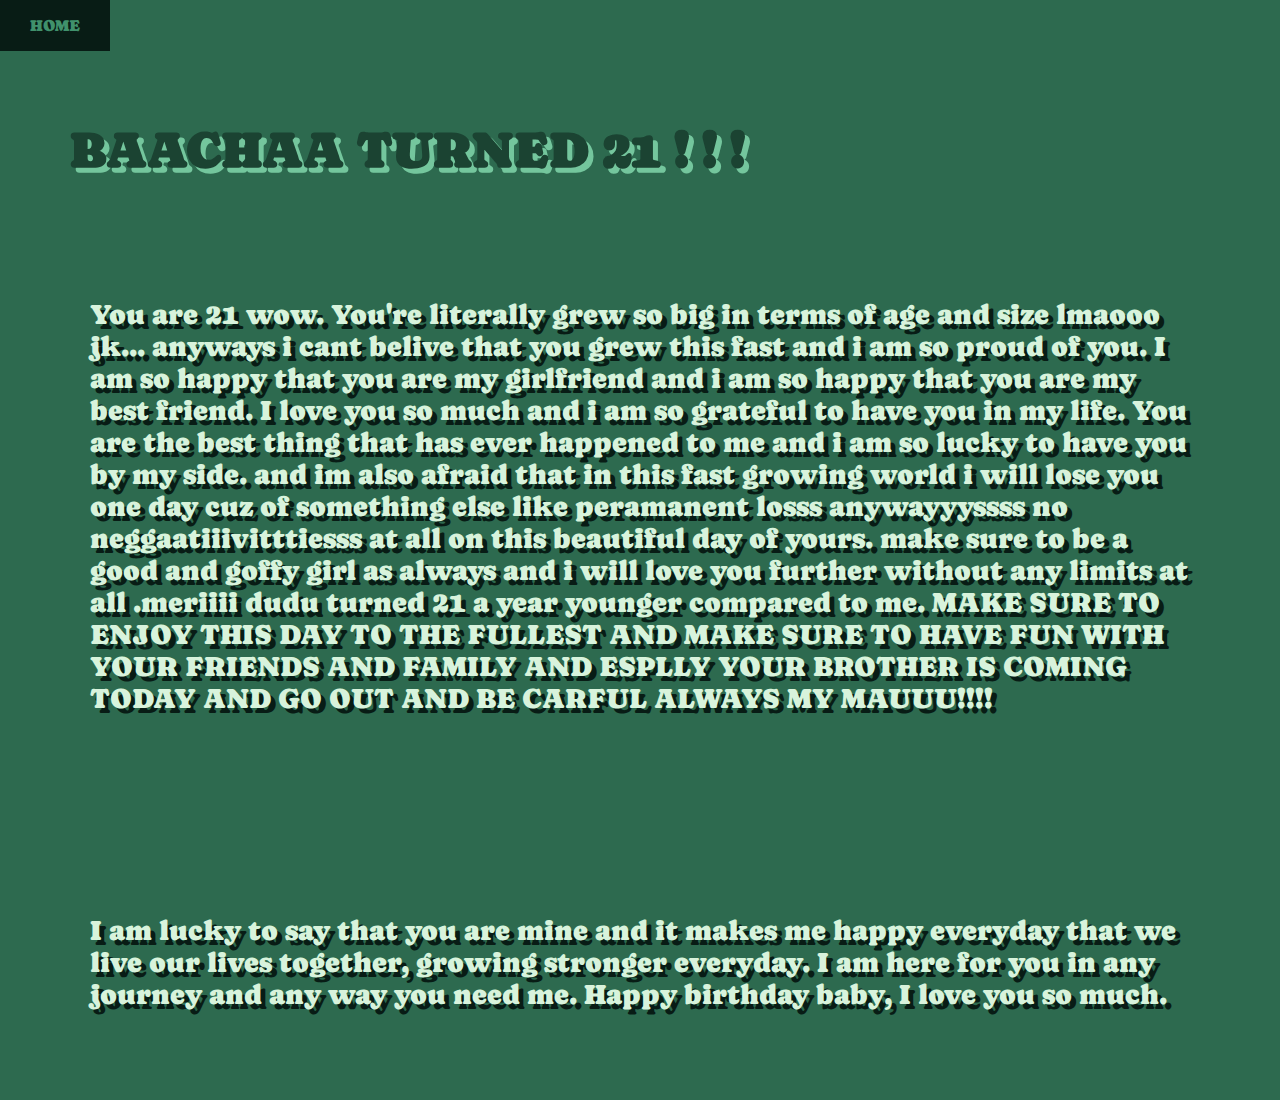
<file: birthday.html>
<!DOCTYPE html>
<html lang="en">
<head>
    <meta charset="UTF-8">
    <meta name="viewport" content="width=device-width, initial-scale=1.0">
    <title>Birthday Message MERA BABU</title>

    <!-- link stylesheet -->
    <link rel="stylesheet" href="style.css">
</head>
<body>

    <!-- home button -->
    <a href="index.html">
        <button class="btn" type="button">HOME</button>
    </a>

    <h1>BAACHAA TURNED 21 ! ! ! </h1>

    <p>You are 21 wow. You're literally grew so big in terms of age and size lmaooo jk... anyways i cant belive that you grew this fast and i am so proud of you. I am so happy that you are my girlfriend and i am so happy that you are my best friend. I love you so much and i am so grateful to have you in my life. You are the best thing that has ever happened to me and i am so lucky to have you by my side.
        and im also afraid that in this fast growing world i will lose you one day cuz of something else like peramanent losss anywayyyssss no neggaatiiivitttiesss at all on this beautiful day of yours. make sure to be a good and goffy girl as always and i will love you further without any limits at all .meriiii dudu turned 21 a year younger compared to me.
        MAKE SURE TO ENJOY THIS DAY TO THE FULLEST AND MAKE SURE TO HAVE FUN WITH YOUR FRIENDS AND FAMILY AND ESPLLY YOUR BROTHER IS COMING TODAY AND GO OUT AND BE CARFUL ALWAYS MY MAUUU!!!!

    </p>
    </p>

    <p> 
        I am lucky to say that you are mine and it makes me happy everyday that we live our lives together, growing stronger everyday. I am
        here for you in any journey and any way you need me. Happy birthday baby, I love you so much.
    </p>
</body>
</html>
</file>
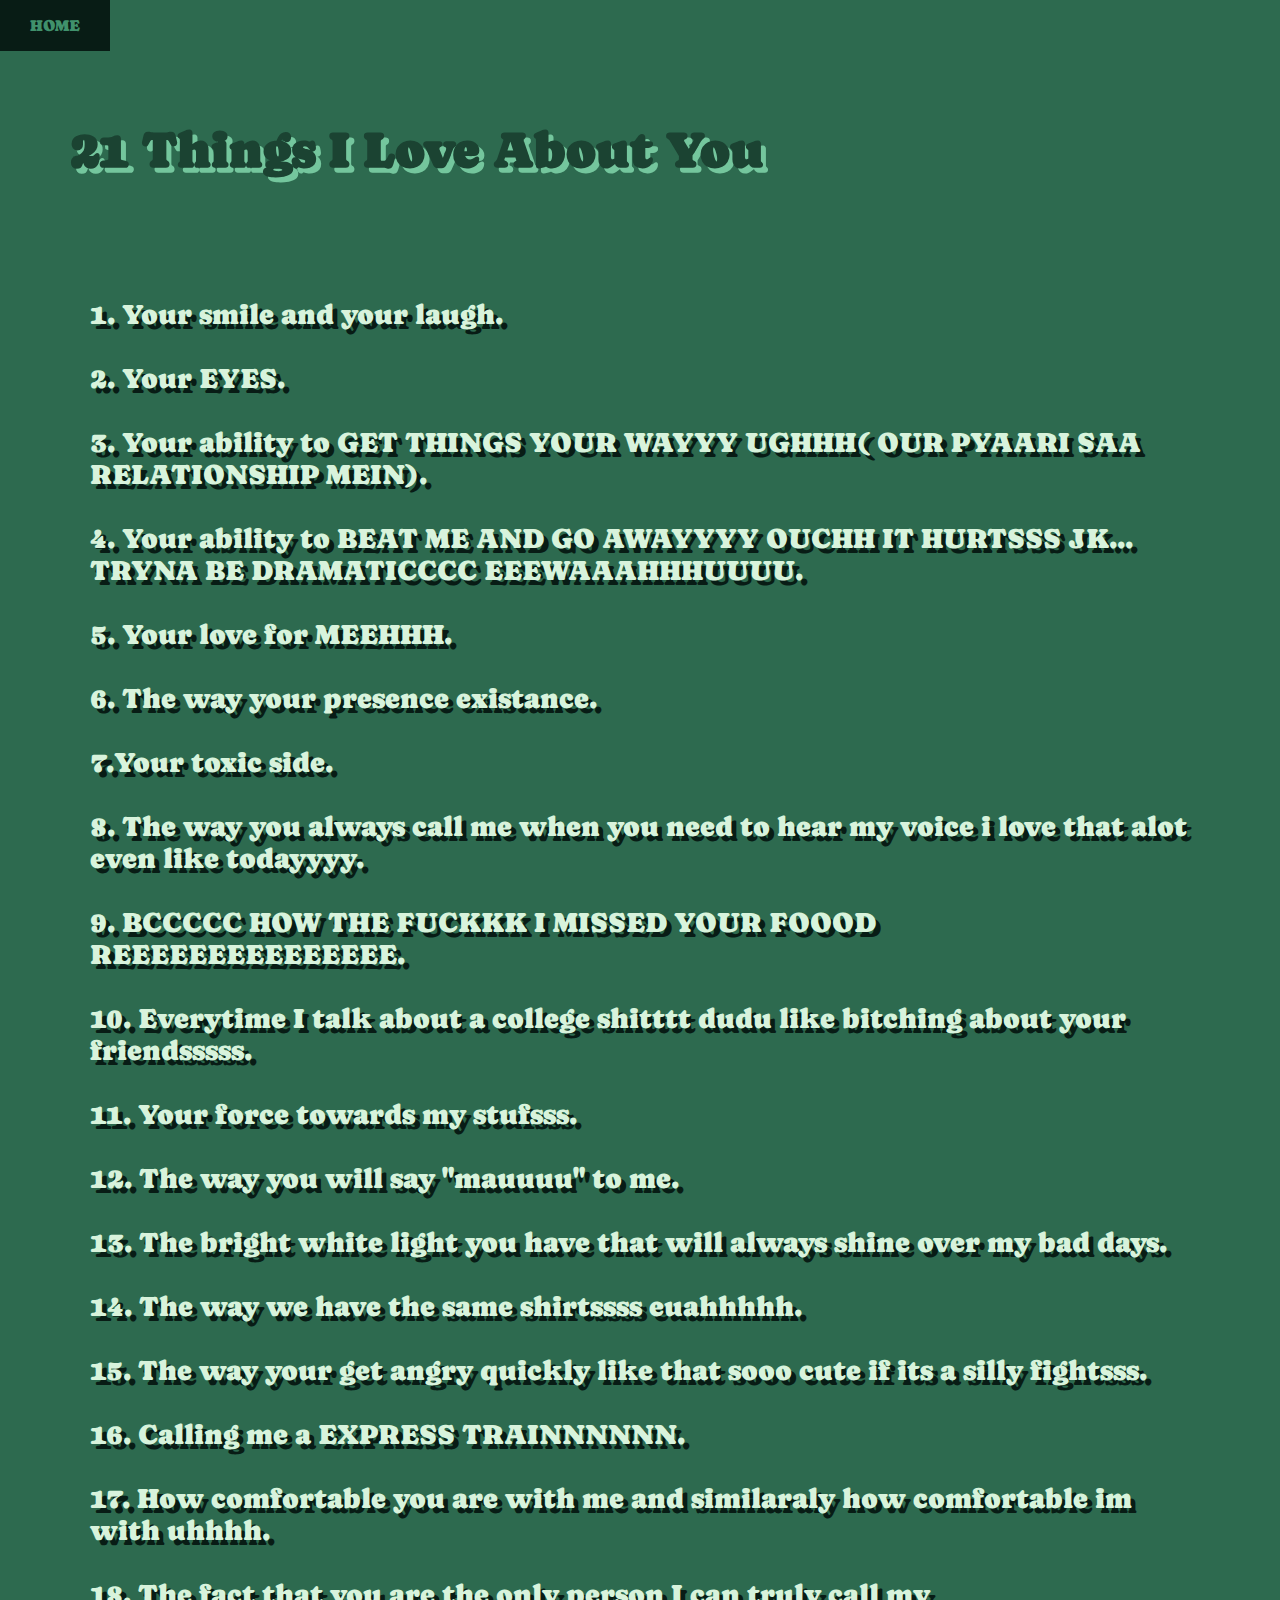
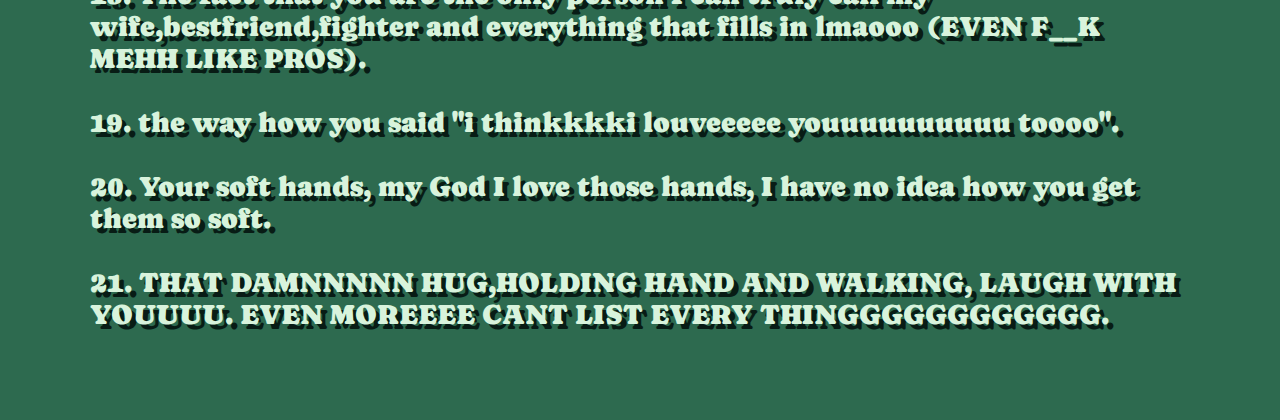
<file: love.html>
<!DOCTYPE html>
<html lang="en">
<head>
    <meta charset="UTF-8">
    <meta name="viewport" content="width=device-width, initial-scale=1.0">
    <title>Love</title>

    <link rel="stylesheet" href="style.css">

</head>
<body>
    <!-- home button -->
    <a href="index.html">
        <button class="btn" type="button">HOME</button>
    </a>

    <h1>21 Things I Love About You</h1>

    <p>
        1. Your smile and your laugh. 
        <br><br>
        2. Your EYES. 
        <br><br>
        3. Your ability to GET THINGS YOUR WAYYY UGHHH( OUR PYAARI SAA RELATIONSHIP MEIN).    
        <br><br>
        4. Your ability to BEAT ME AND GO AWAYYYY OUCHH IT HURTSSS JK... TRYNA BE DRAMATICCCC EEEWAAAHHHUUUU. 
        <br><br>
        5. Your love for MEEHHH.
        <br><br>
        6. The way your presence existance.
        <br><br>
        7.Your toxic side.
        <br><br>
        8. The way you always call me when you need to hear my voice i love that alot even like todayyyy.
        <br><br>
        9. BCCCCC HOW THE FUCKKK  I MISSED YOUR FOOOD REEEEEEEEEEEEEEE.
        <br><br>
        10. Everytime I talk about a college shitttt dudu like bitching about your friendsssss.
        <br><br>
        11. Your force towards my stufsss.
        <br><br>
        12. The way you will say "mauuuu" to me.
        <br><br>
        13. The  bright white light you have that will always shine over my bad days.
        <br><br>
        14. The way we have the same shirtssss euahhhhh.
        <br><br>
        15. The way your get angry quickly like that sooo cute if its a silly fightsss.
        <br><br>
        16. Calling me a EXPRESS TRAINNNNNN.
        <br><br>
        17. How comfortable you are with me and similaraly how comfortable im with uhhhh.
        <br><br>
        18. The fact that you are the only person I can truly call my wife,bestfriend,fighter and everything that fills in lmaooo (EVEN F__K MEHH LIKE PROS).
        <br><br>
        19. the way how you said "i thinkkkki louveeeee youuuuuuuuuu toooo".
        <br><br>
        20. Your soft hands, my God I love those hands, I have no idea how you get them so soft.
        <br><br>
        21. THAT DAMNNNNN HUG,HOLDING HAND AND WALKING, LAUGH WITH YOUUUU. EVEN MOREEEE CANT LIST EVERY THINGGGGGGGGGGGG.
    </p>
</body>
</html>
</file>
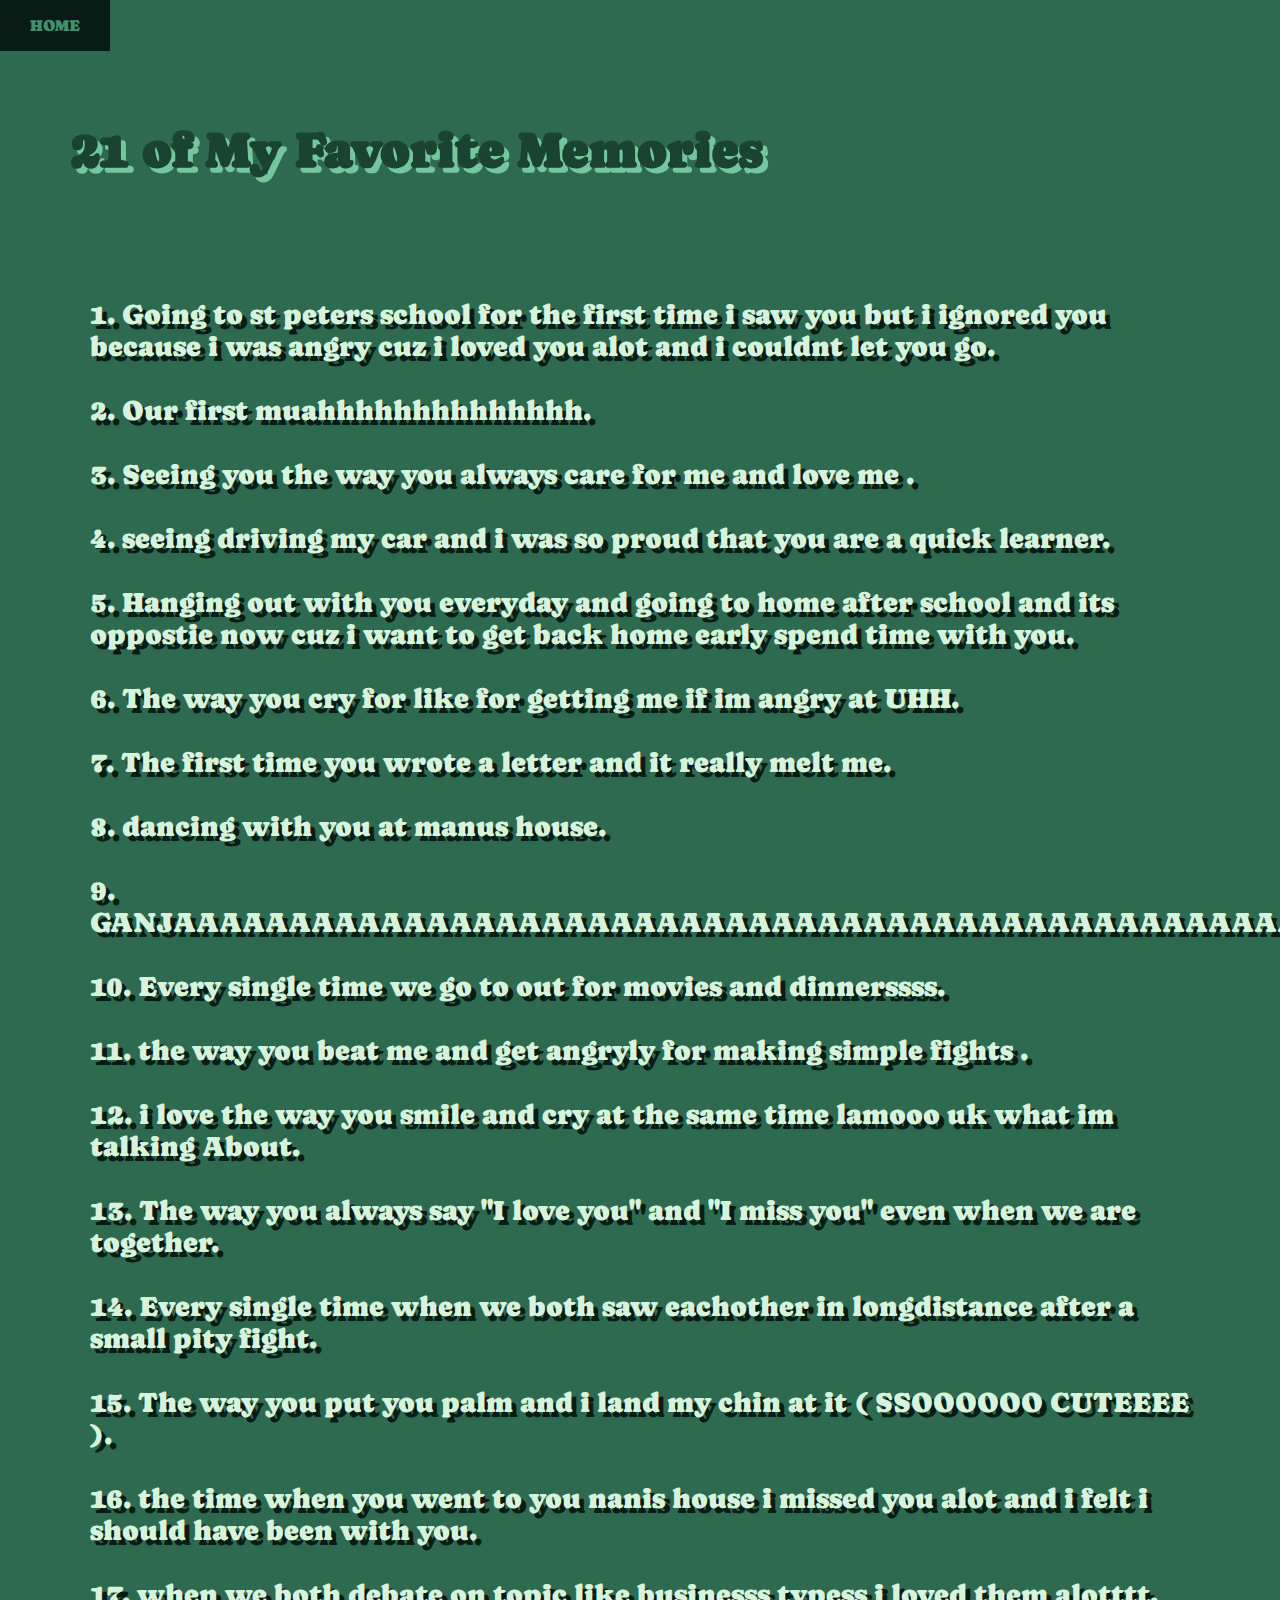
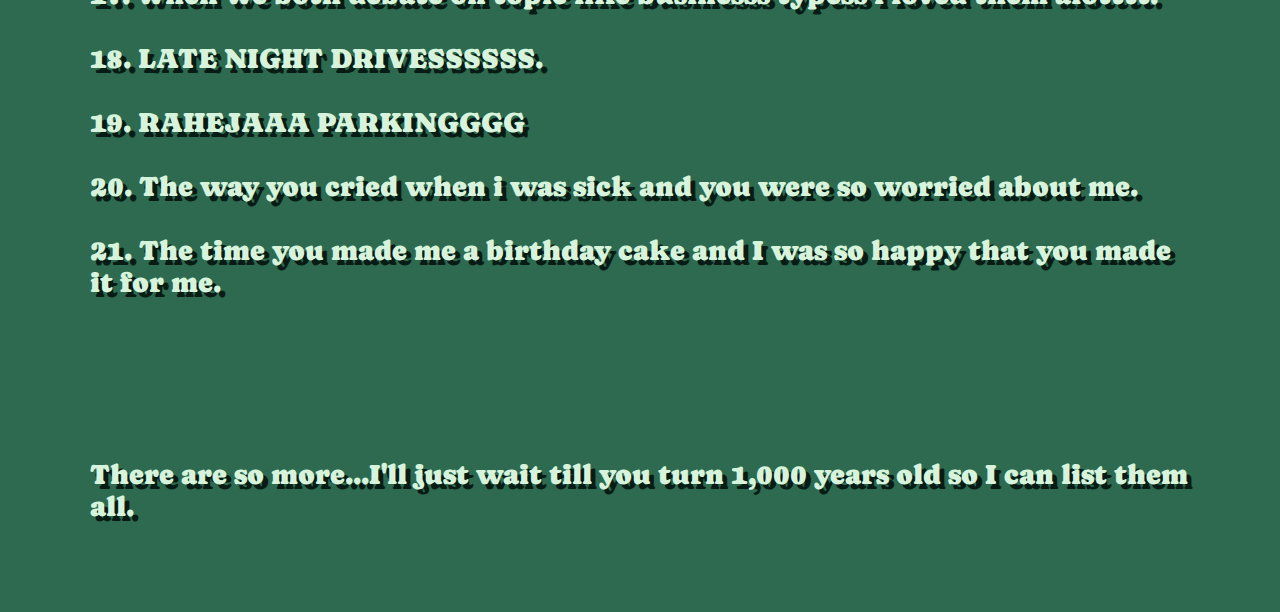
<file: memories.html>
<!DOCTYPE html>
<html lang="en">
<head>
    <meta charset="UTF-8">
    <meta name="viewport" content="width=device-width, initial-scale=1.0">
    <title>Memories</title>

    <!-- link stylesheet -->
    <link rel="stylesheet" href="style.css">
</head>
<body>
    <!-- home button -->
    <a href="index.html">
        <button class="btn" type="button">HOME</button>
    </a>

    <h1>21 of My Favorite Memories</h1>

    <p>
        1. Going to st peters school for the first time i saw you but i ignored you because i was angry cuz i loved you alot and i couldnt let you go.
        <br><br>
        2. Our first muahhhhhhhhhhhhhh.
        <br><br>
        3. Seeing you the way you always care for me and love me .
        <br><br>
        4. seeing driving my car and i was so proud that you are a quick learner.
        <br><br>
        5. Hanging out with you everyday and going to home after school and its oppostie now cuz i want to get back home early spend time with you.
        <br><br>
        6. The way you cry for like for getting me if im angry at UHH.
        <br><br>
        7. The first time you wrote a letter and it really melt me.
        <br><br>
        8. dancing with you at manus house.
        <br><br>
        9. GANJAAAAAAAAAAAAAAAAAAAAAAAAAAAAAAAAAAAAAAAAAAAAAAAAAAAAAAAAAAAAAAA.
        <br><br>
        10. Every single time we go to out for movies and dinnerssss.
        <br><br>
        11. the way you beat me and get angryly for making simple fights .
        <br><br>
        12. i love the way you smile and cry at the same time lamooo uk what im talking About.
        <br><br>
        13. The way you always say "I love you" and "I miss you" even when we are together.
        <br><br>
        14. Every single time when we both saw eachother in longdistance after a small pity fight.
        <br><br>
        15. The way you put you palm and i land my chin at it ( SSOOOOOO CUTEEEE ).
        <br><br>
        16. the time when you went to you nanis house i missed you alot and i felt i should have been with you.
        <br><br>
        17. when we both debate on topic like businesss typess i loved them alotttt.
        <br><br>
         18. LATE NIGHT DRIVESSSSSS.
        <br><br>
        19. RAHEJAAA PARKINGGGG
        <br><br>
        20. The way you cried when i was sick and you were so worried about me.
        <br><br>
        21. The time you made me a birthday cake and I was so happy that you made it for me.
        <br><br>
        <br><br>
        <br><br>
        
        
        There are so more...I'll just wait till you turn 1,000 years old so I can list them all.
    </p>

    
</body>
</html>
</file>
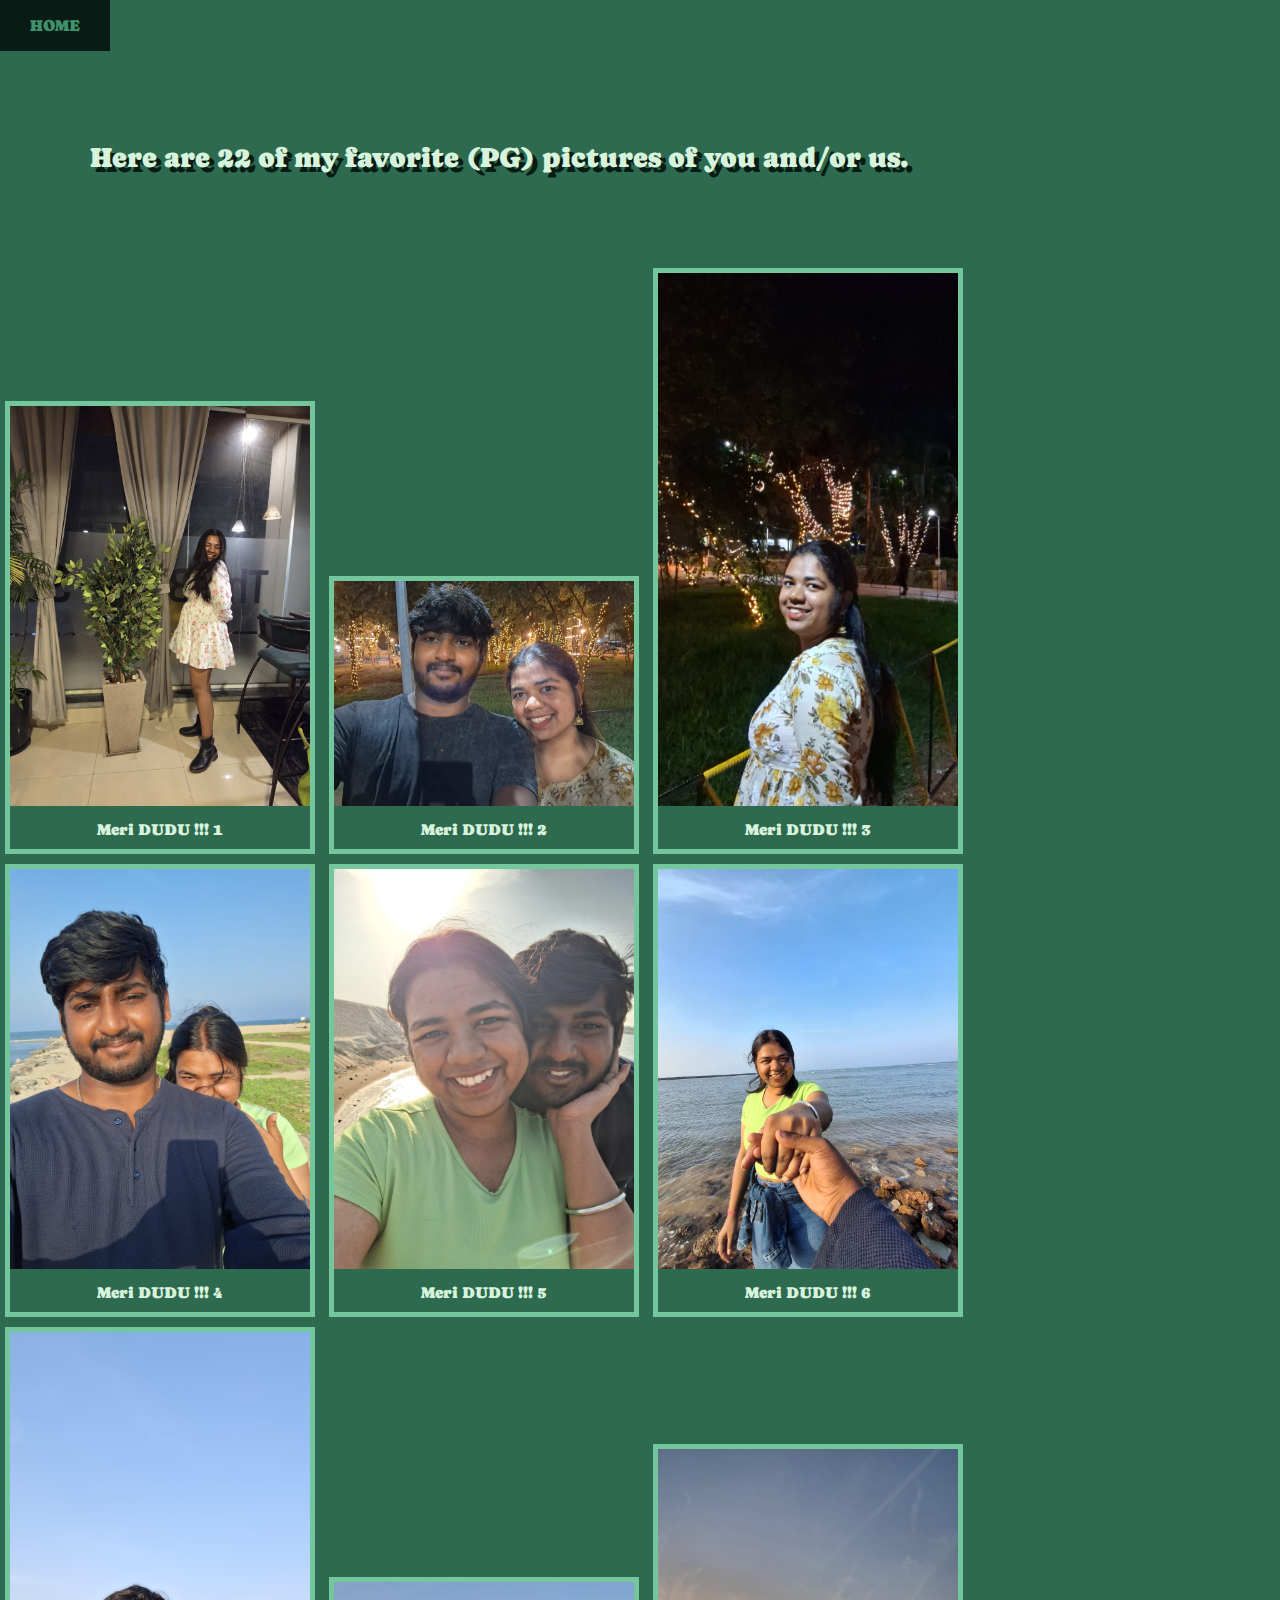
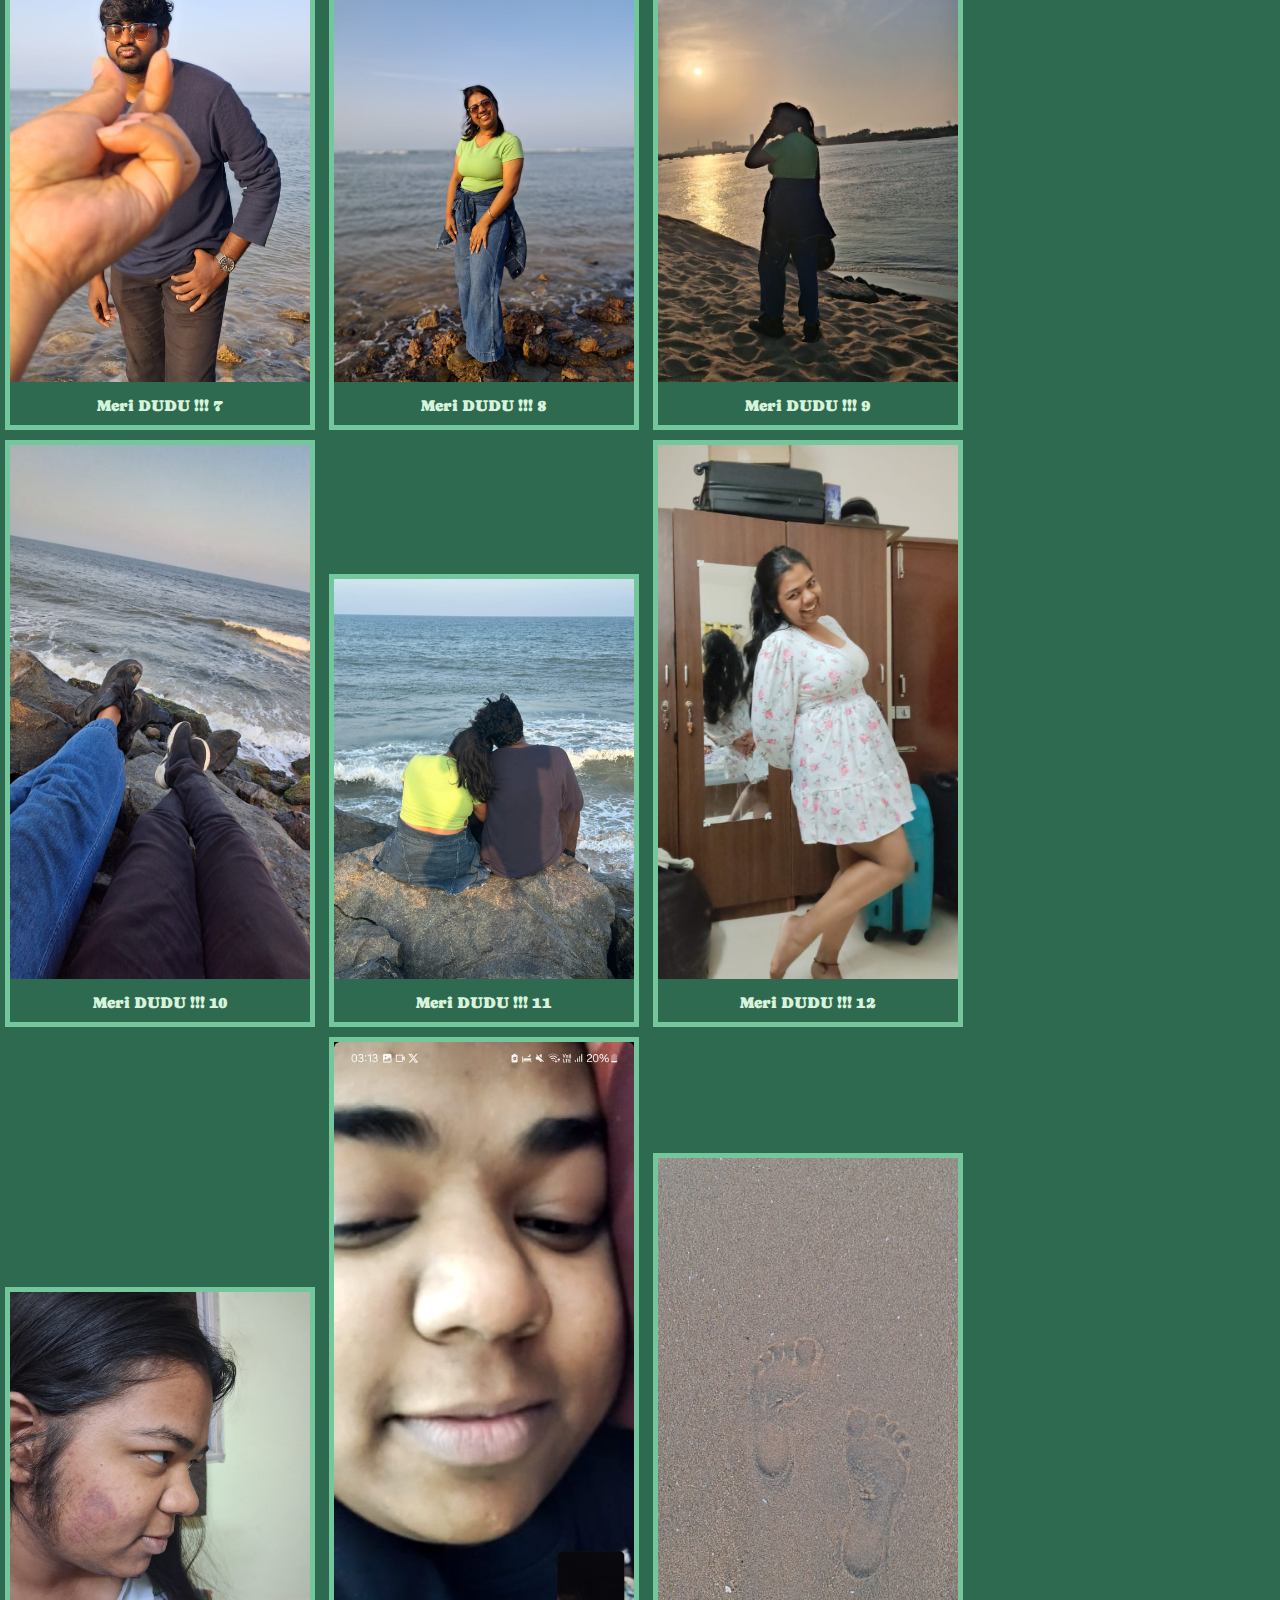
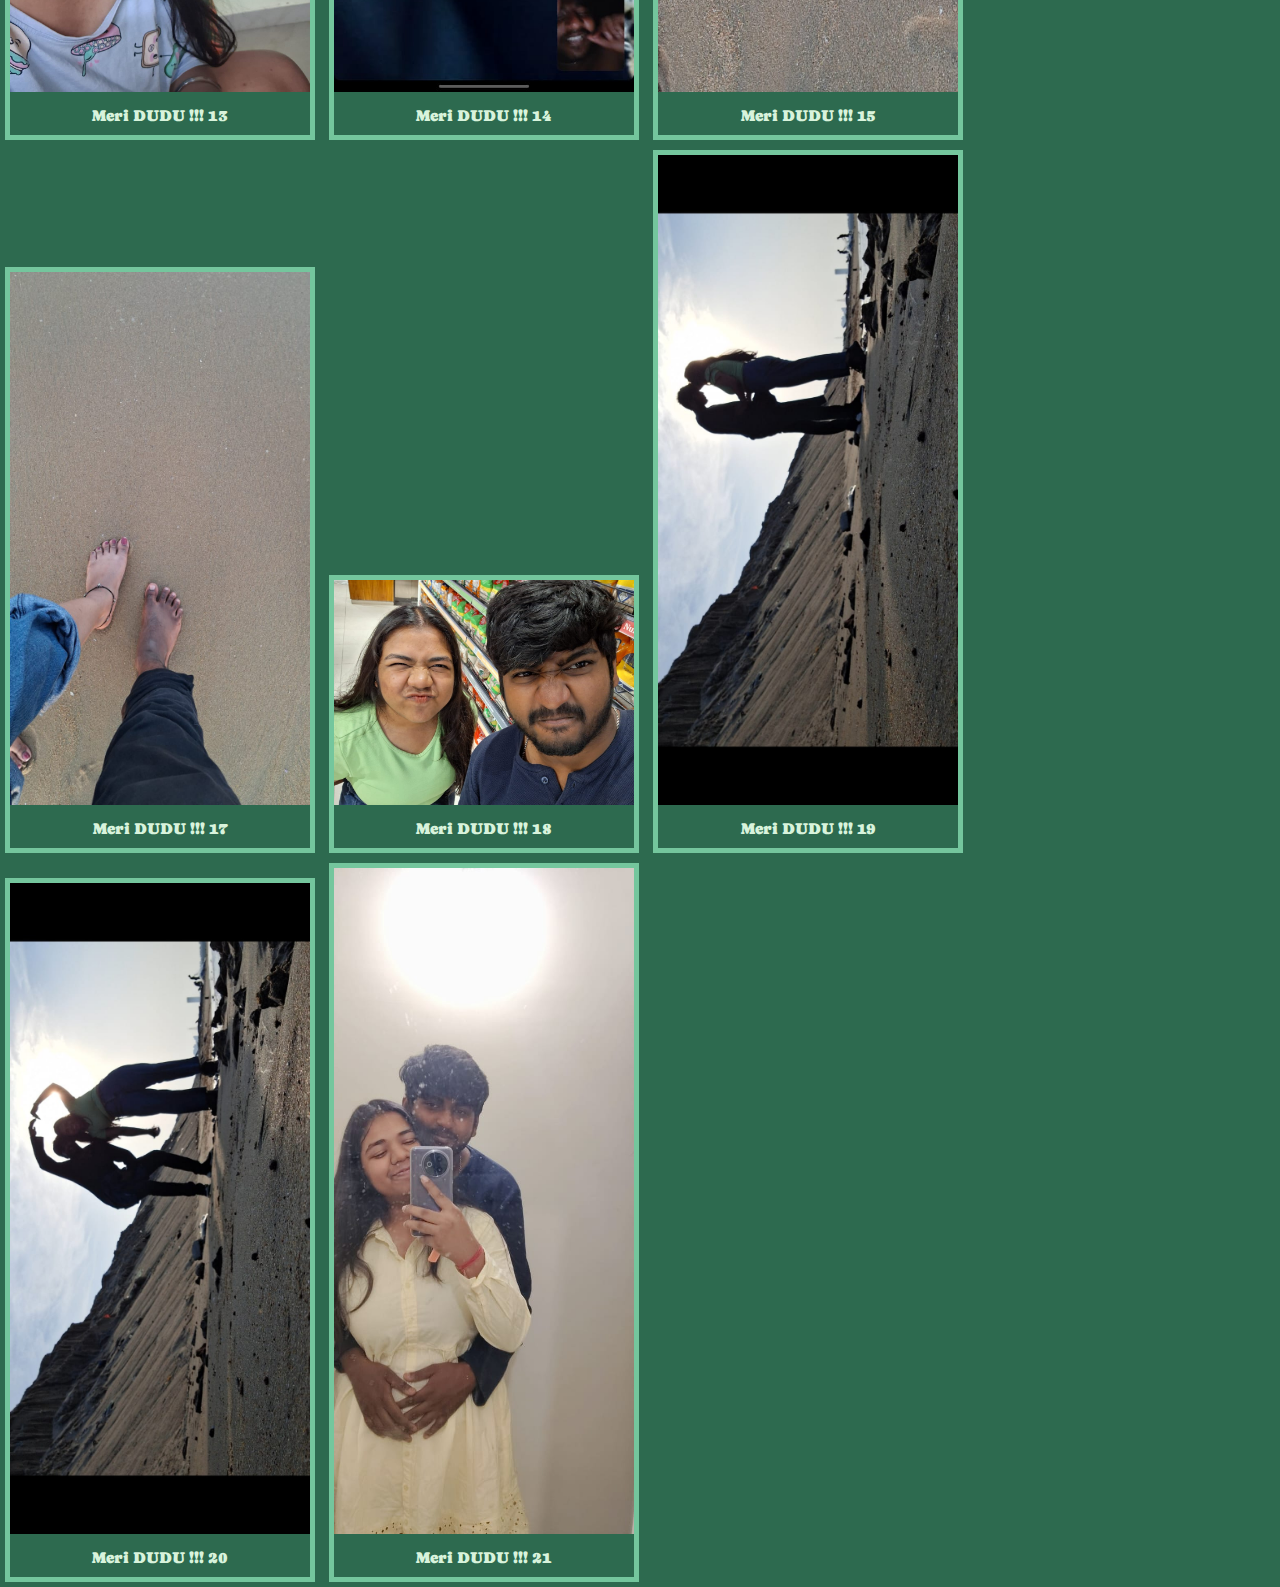
<file: pictures.html>
<!DOCTYPE html>
<html lang="en">
<head>
    <meta charset="UTF-8">
    <meta name="viewport" content="width=device-width, initial-scale=1.0">
    <title>Flicks</title>

    <!-- link stylesheet -->
    <link rel="stylesheet" href="style.css">
</head>
<body>
    <!-- home button -->
    <a href="index.html">
        <button class="btn" type="button">HOME</button>
    </a>
    
    <p>Here are 22 of my favorite (PG) pictures of you and/or us.</p>

    <!-- Gallery Images -->
     <!-- Image 1-4 -->
     <div class="gallery">
        <a target="_blank" href="gallery/1.jpg">
            <img src="images/gallery/gun ka bday/IMG-20250507-WA0031.jpg" alt="My beautiful girlfriend pt. 1" width="300">
        </a>
        <div class="description">Meri DUDU !!! 1</div>
    </div>

    <div class="gallery">
        <a target="_blank" href="gallery/2.jpg">
            <img src="images/gallery/gun ka bday/IMG-20250507-WA0030.jpg" alt="My beautiful girlfriend pt. 2" width="300">
        </a>
        <div class="description">Meri DUDU !!! 2</div>
    </div>

    <div class="gallery">
        <a target="_blank" href="gallery/3.jpg">
            <img src="images/gallery/gun ka bday/IMG-20250507-WA0029.jpg" alt="My beautiful girlfriend pt. 3" width="300">
        </a>
        <div class="description">Meri DUDU !!! 3</div>
    </div>

    <div class="gallery">
        <a target="_blank" href="gallery/4.jpeg">
            <img src="images/gallery/gun ka bday/IMG-20250507-WA0028.jpg" alt="My beautiful girlfriend pt. 4" width="300">
        </a>
        <div class="description">Meri DUDU !!! 4</div>
    </div>

    <!-- Images 5-8 -->
    <div class="gallery">
        <a target="_blank" href="gallery/5.jpg">
            <img src="images/gallery/gun ka bday/IMG-20250507-WA0027.jpg" alt="My beautiful girlfriend pt. 5" width="300">
        </a>
        <div class="description">Meri DUDU !!! 5</div>
    </div>

    <div class="gallery">
        <a target="_blank" href="gallery/6.jpg">
            <img src="images/gallery/gun ka bday/IMG-20250507-WA0026.jpg" alt="My beautiful girlfriend pt. 6" width="300">
        </a>
        <div class="description">Meri DUDU !!! 6</div>
    </div>

    <div class="gallery">
        <a target="_blank" href="gallery/7.jpg">
            <img src="images/gallery/gun ka bday/IMG-20250507-WA0025.jpg" alt="My beautiful girlfriend pt. 7" width="300">
        </a>
        <div class="description">Meri DUDU !!! 7</div>
    </div>

    <div class="gallery">
        <a target="_blank" href="gallery/8.jpg">
            <img src="images/gallery/gun ka bday/IMG-20250507-WA0024.jpg" alt="My beautiful girlfriend pt. 8" width="300">
        </a>
        <div class="description">Meri DUDU !!! 8</div>
    </div>

    <!-- Images 9-12 -->
    <div class="gallery">
        <a target="_blank" href="gallery/9.jpg">
            <img src="images/gallery/gun ka bday/IMG-20250507-WA0023.jpg" alt="My beautiful girlfriend pt. 9" width="300">
        </a>
        <div class="description">Meri DUDU !!! 9</div>
    </div>

    <div class="gallery">
        <a target="_blank" href="gallery/10.JPG">
            <img src="images/gallery/gun ka bday/IMG-20250507-WA0022.jpg" alt="My beautiful girlfriend pt. 10" width="300">
        </a>
        <div class="description">Meri DUDU !!! 10</div>
    </div>

    <div class="gallery">
        <a target="_blank" href="gallery/11.jpg">
            <img src="images/gallery/gun ka bday/IMG-20250507-WA0021.jpg" alt="My beautiful girlfriend pt. 11" width="300">
        </a>
        <div class="description">Meri DUDU !!! 11</div>
    </div>

    <div class="gallery">
        <a target="_blank" href="gallery/12.jpg">
            <img src="images/gallery/gun ka bday/IMG-20250507-WA0020.jpg" alt="My beautiful girlfriend pt. 12" width="300">
        </a>
        <div class="description">Meri DUDU !!! 12</div>
    </div>

    <!-- Images 13-16 -->
    <div class="gallery">
        <a target="_blank" href="gallery/13.jpg">
            <img src="images/gallery/gun ka bday/IMG-20250507-WA0018.jpg" alt="My beautiful girlfriend pt. 13" width="300">
        </a>
        <div class="description">Meri DUDU !!! 13</div>
    </div>

    <div class="gallery">
        <a target="_blank" href="gallery/14.jpg">
            <img src="images/gallery/gun ka bday/IMG-20250507-WA0017.jpg" alt="My beautiful girlfriend pt. 14" width="300">
        </a>
        <div class="description">Meri DUDU !!! 14</div>
    </div>

    <div class="gallery">
        <a target="_blank" href="gallery/15.jpg">
            <img src="images/gallery/gun ka bday/IMG-20250507-WA0016.jpg" alt="My beautiful girlfriend pt. 15" width="300">
        </a>
        <div class="description">Meri DUDU !!! 15</div>
    </div>

    <div class="gallery">
        <a target="_blank" href="gallery/16.JPG">
            <img src="images/gallery/gun ka bday/IMG-20250507-WA0015.jpg" alt="My beautiful girlfriend pt. 16" width="300">
        </a>
        <div class="description">Meri DUDU !!! 17</div>
    </div>

    <!-- Images 17-20 -->
    <div class="gallery">
        <a target="_blank" href="gallery/17.JPG">
            <img src="images/gallery/gun ka bday/IMG-20250507-WA0014.jpg" alt="My beautiful girlfriend pt. 17" width="300">
        </a>
        <div class="description">Meri DUDU !!! 18</div>
    </div>

    <div class="gallery">
        <a target="_blank" href="gallery/18.JPG">
            <img src="images/gallery/gun ka bday/IMG-20250425-WA0011.jpg" alt="My beautiful girlfriend pt. 18" width="300">
        </a>
        <div class="description">Meri DUDU !!! 19</div>
    </div>

    <div class="gallery">
        <a target="_blank" href="gallery/19.jpg">
            <img src="images/gallery/gun ka bday/IMG-20250425-WA0008.jpg" alt="My beautiful girlfriend pt. 19" width="300">
        </a>
        <div class="description">Meri DUDU !!! 20</div>
    </div>

    <div class="gallery">
        <a target="_blank" href="gallery/20.jpg">
            <img src="images/gallery/gun ka bday/IMG-20250415-WA0022.jpg" alt="My beautiful girlfriend pt. 20" width="300">
        </a>
        <div class="description">Meri DUDU !!! 21</div>
    </div>
    
</body>
</html>
</file>
<file: style.css>
@import url('https://fonts.googleapis.com/css2?family=Caprasimo&display=swap');

:root{
    --bg-primary: #1b4332;
    --bg-secondary: #74c69d;
    --text-primary: #40916c;
    --text-secondary: #081c15;
}

*{
    margin: 0;
    padding: 0;
    color: #d8f3dc;
    font-size: 16px;
    font-family: "Caprasimo", serif;
    /* outline: red dashed 1px; */
}

.caprasimo-regular {
    font-family: "Caprasimo", serif;
    font-weight: 400;
    font-style: normal;
}

body{
    background-color: #2d6a4f;
    /* padding: 15px; */
    /* display: grid;
    place-items: center; */
}

.btn{
    background-color: var(--text-secondary);
    color: var(--text-primary);
    text-align: center;
    text-decoration: none;
    top: 0;
    left: 0;
    font-size: 16px;
    padding: 16px 30px;
    border: none;
    cursor: pointer;
}

h1{
    font-size: 50px;
    padding: 30px;
    margin: 40px;
    color: var(--bg-primary);
    text-shadow: 5px 5px #74c69d;
}

p{
    font-size: 28px;;
    padding: 10px;
    margin: 80px;
    text-shadow: 5px 5px var(--text-secondary);
}

.gallery{
    display: inline-block;
    border: 5px solid var(--bg-secondary);
    margin: 5px;
}

.gallery .description{
    padding: 10px;
    text-align: center;
}

.gallery:hover{
    border: 1px solid var(--bg-primary);
}
</file>
